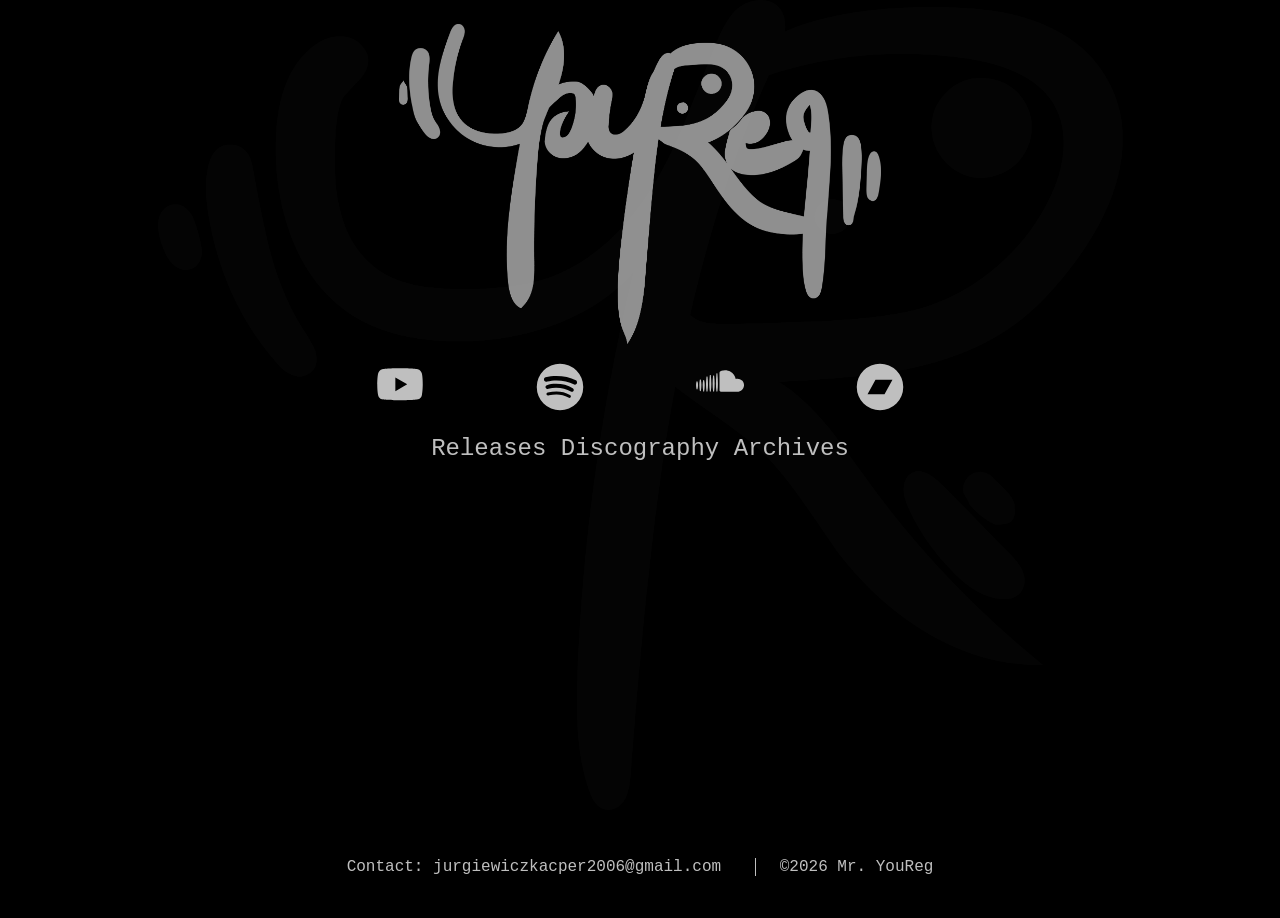
<file: index.html>
<!DOCTYPE html>
<html lang="pl">
<head>
    <meta charset="UTF-8">
    <meta name="viewport" content="width=device-width, initial-scale=1.0">
    <meta name="author" content="Kacper Jurgiewicz">
    <meta name="description" content="Official portfolio and archive webpage.">
    <meta name="keywords" content="mr, youreg, Kacper, Jurgiewicz, music, official">

    <link rel="stylesheet" href="style.css">
    <link rel="icon" type="image/x-icon" href="images/icon.ico">

    <title>Main Page - Mr. YouReg</title>
</head>
<body id="mainPage">
    <div id="container">
        <div id="bgLogo"></div>
        <div class="background" id="relBG"></div>
        <div class="background" id="disBG"></div>
        <div class="background" id="arvBG"></div>
        <div id="topbar">
            <div id="page_title">
                <a href="index.html"><img src="images/youregLogo_NewFull.png"></a>
            </div>
            <div id="icons">
                <div class="icon"><a class="iconBox" href="https://www.youtube.com/channel/UCCU8T5w_jYPBcQ7zN1Mm_7w"><svg class="youtube" xmlns="http://www.w3.org/2000/svg" viewBox="0 0 576 512"><!--!Font Awesome Free v7.2.0 by @fontawesome - https://fontawesome.com License - https://fontawesome.com/license/free Copyright 2026 Fonticons, Inc.--><path fill="rgb(255, 255, 255)" d="M549.7 124.1C543.5 100.4 524.9 81.8 501.4 75.5 458.9 64 288.1 64 288.1 64S117.3 64 74.7 75.5C51.2 81.8 32.7 100.4 26.4 124.1 15 167 15 256.4 15 256.4s0 89.4 11.4 132.3c6.3 23.6 24.8 41.5 48.3 47.8 42.6 11.5 213.4 11.5 213.4 11.5s170.8 0 213.4-11.5c23.5-6.3 42-24.2 48.3-47.8 11.4-42.9 11.4-132.3 11.4-132.3s0-89.4-11.4-132.3zM232.2 337.6l0-162.4 142.7 81.2-142.7 81.2z"/></svg></i></a></div>
                <div class="icon"><a class="iconBox" href="https://open.spotify.com/artist/4IfTKb7mv9Iyx6dQhtpYHL"><svg class="spotify" xmlns="http://www.w3.org/2000/svg" viewBox="0 0 512 512"><!--!Font Awesome Free v7.2.0 by @fontawesome - https://fontawesome.com License - https://fontawesome.com/license/free Copyright 2026 Fonticons, Inc.--><path fill="rgb(255, 255, 255)" d="M256 8a248 248 0 1 0 0 496 248 248 0 1 0 0-496zM356.7 372.9c-4.2 0-6.8-1.3-10.7-3.6-62.4-37.6-135-39.2-206.7-24.5-3.9 1-9 2.6-11.9 2.6-9.7 0-15.8-7.7-15.8-15.8 0-10.3 6.1-15.2 13.6-16.8 81.9-18.1 165.6-16.5 237 26.2 6.1 3.9 9.7 7.4 9.7 16.5s-7.1 15.4-15.2 15.4zm26.9-65.6c-5.2 0-8.7-2.3-12.3-4.2-62.5-37-155.7-51.9-238.6-29.4-4.8 1.3-7.4 2.6-11.9 2.6-10.7 0-19.4-8.7-19.4-19.4s5.2-17.8 15.5-20.7c27.8-7.8 56.2-13.6 97.8-13.6 64.9 0 127.6 16.1 177 45.5 8.1 4.8 11.3 11 11.3 19.7-.1 10.8-8.5 19.5-19.4 19.5zm31-76.2c-5.2 0-8.4-1.3-12.9-3.9-71.2-42.5-198.5-52.7-280.9-29.7-3.6 1-8.1 2.6-12.9 2.6-13.2 0-23.3-10.3-23.3-23.6 0-13.6 8.4-21.3 17.4-23.9 35.2-10.3 74.6-15.2 117.5-15.2 73 0 149.5 15.2 205.4 47.8 7.8 4.5 12.9 10.7 12.9 22.6 0 13.6-11 23.3-23.2 23.3z"/></svg></a></div>
                <div class="icon"><a class="iconBox" href="https://soundcloud.com/mr-youreg"><svg class="soundcloud" xmlns="http://www.w3.org/2000/svg" viewBox="0 0 640 512"><!--!Font Awesome Free v7.2.0 by @fontawesome - https://fontawesome.com License - https://fontawesome.com/license/free Copyright 2026 Fonticons, Inc.--><path fill="rgb(255, 255, 255)" d="M640.2 298.6c-1.3 23.1-11.5 44.8-28.4 60.5s-39.2 24.4-62.3 24.1l-218 0c-4.8 0-9.4-2-12.8-5.4s-5.3-8-5.3-12.8l0-234.8c-.2-4 .9-8 3.1-11.4s5.3-6.1 9-7.7c0 0 20.1-13.9 62.3-13.9 25.8 0 51.1 6.9 73.3 20.1 17.3 10.2 32.3 23.8 44.1 40.1s20 34.8 24.2 54.4c7.5-2.1 15.3-3.2 23.1-3.2 11.7-.1 23.3 2.2 34.2 6.7s20.5 11.3 28.7 19.7 14.6 18.3 18.9 29.3 6.3 22.6 5.9 34.3zm-354-153.5c.1-1 0-2-.3-2.9s-.8-1.8-1.5-2.6-1.5-1.3-2.4-1.7c-1.8-.8-4-.8-5.8 0-.9 .4-1.7 1-2.4 1.7s-1.2 1.6-1.5 2.6-.4 1.9-.3 2.9c-6 78.9-10.6 152.9 0 231.6 .2 1.7 1 3.3 2.3 4.5 2.6 2.4 6.8 2.4 9.4 0 1.3-1.2 2.1-2.8 2.3-4.5 11.3-79.4 6.6-152 0-231.6l.2 0zm-44 27.3c-.2-1.8-1.1-3.5-2.4-4.7s-3.1-1.9-5-1.9-3.6 .7-5 1.9-2.2 2.9-2.4 4.7c-7.9 67.9-7.9 136.5 0 204.4 .3 1.8 1.2 3.4 2.5 4.5s3.1 1.8 4.8 1.8 3.5-.6 4.8-1.8 2.2-2.8 2.5-4.5c8.8-67.8 8.8-136.5 .1-204.4l.1 0zm-44.3-6.9c-.2-1.8-1-3.4-2.3-4.6s-3-1.8-4.8-1.8-3.5 .7-4.8 1.8-2.1 2.8-2.3 4.6c-6.7 72-10.2 139.3 0 211.1 0 1.9 .7 3.7 2.1 5s3.1 2.1 5 2.1 3.7-.7 5-2.1 2.1-3.1 2.1-5c10.5-72.8 7.3-138.2 .1-211.1l-.1 0zm-44 20.6c0-1.9-.8-3.8-2.1-5.2s-3.2-2.1-5.2-2.1-3.8 .8-5.2 2.1-2.1 3.2-2.1 5.2c-8.1 63.3-8.1 127.5 0 190.8 .2 1.8 1 3.4 2.4 4.6s3.1 1.9 4.8 1.9 3.5-.7 4.8-1.9 2.2-2.8 2.4-4.6c8.8-63.3 8.9-127.5 .3-190.8l-.1 0zm-44.5 47.6c0-1.9-.8-3.8-2.1-5.1s-3.2-2.1-5.1-2.1-3.8 .8-5.1 2.1-2.1 3.2-2.1 5.1c-10.5 49.2-5.5 93.9 .4 143.6 .3 1.6 1.1 3.1 2.3 4.2s2.8 1.7 4.5 1.7 3.2-.6 4.5-1.7 2.1-2.5 2.3-4.2c6.6-50.4 11.6-94.1 .4-143.6zm-44.1-7.5c-.2-1.8-1.1-3.5-2.4-4.8s-3.2-1.9-5-1.9-3.6 .7-5 1.9-2.2 2.9-2.4 4.8c-9.3 50.2-6.2 94.4 .3 144.5 .7 7.6 13.6 7.5 14.4 0 7.2-50.9 10.5-93.8 .3-144.5l-.2 0zM20.7 250.8c-.2-1.8-1.1-3.5-2.4-4.8s-3.2-1.9-5-1.9-3.6 .7-5 1.9-2.3 2.9-2.4 4.8c-8.5 33.7-5.9 61.6 .6 95.4 .2 1.7 1 3.3 2.3 4.4s2.9 1.8 4.7 1.8 3.4-.6 4.7-1.8 2.1-2.7 2.3-4.4c7.5-34.5 11.2-61.8 .4-95.4l-.2 0z"/></svg></a></div>
                <div class="icon"><a class="iconBox" href="https://mryoureg.bandcamp.com"><svg class="bandcamp" xmlns="http://www.w3.org/2000/svg" viewBox="0 0 512 512"><!--!Font Awesome Free v7.2.0 by @fontawesome - https://fontawesome.com License - https://fontawesome.com/license/free Copyright 2026 Fonticons, Inc.--><path fill="rgb(255, 255, 255)" d="M256 8a248 248 0 1 0 0 496 248 248 0 1 0 0-496zm48.2 326.1l-181 0 84.7-156.1 181 0-84.7 156.1z"/></svg></a></div>
            </div>
        </div>

        <div id="content">
            <div id="index_buttons">
                <div class="index_button"><a href="releases.html" id="releases">Releases</a></div>
                <div class="index_button"><a href="discography.html" id="discography">Discography</a></div>
                <div class="index_button"><a href="archives.html" id="archives">Archives</a></div>
            </div>

            <div id="items_release">
                <img class="item-l" src="images/album/vinylCover_fill.png" alt="Algopohobia Vinyl Edition">
                <img class="item-l" id="vinyl" src="images/album/vinylAlt.png" alt="Algophobia Vinyl Side B">
                <img class="item-r" id="ootd" src="images/album/ootd_foil.png" alt="Out Of The Darkness CD Box Set">
                <img class="item-r" src="images/album/algophobia_foil.png" alt="Algophobia CD Box Set">
                <img class="item-r" id="disc" src="images/album/algophobia_ii_cd.png" alt="algophobia II CD Disc">
            </div>
        </div>

        <div id="footer">
            <div class="foot">Contact: jurgiewiczkacper2006@gmail.com</div>
            <div class="foot">&copy;2026 Mr. YouReg</div>
        </div>
    </div>
</body>
</html>
</file>
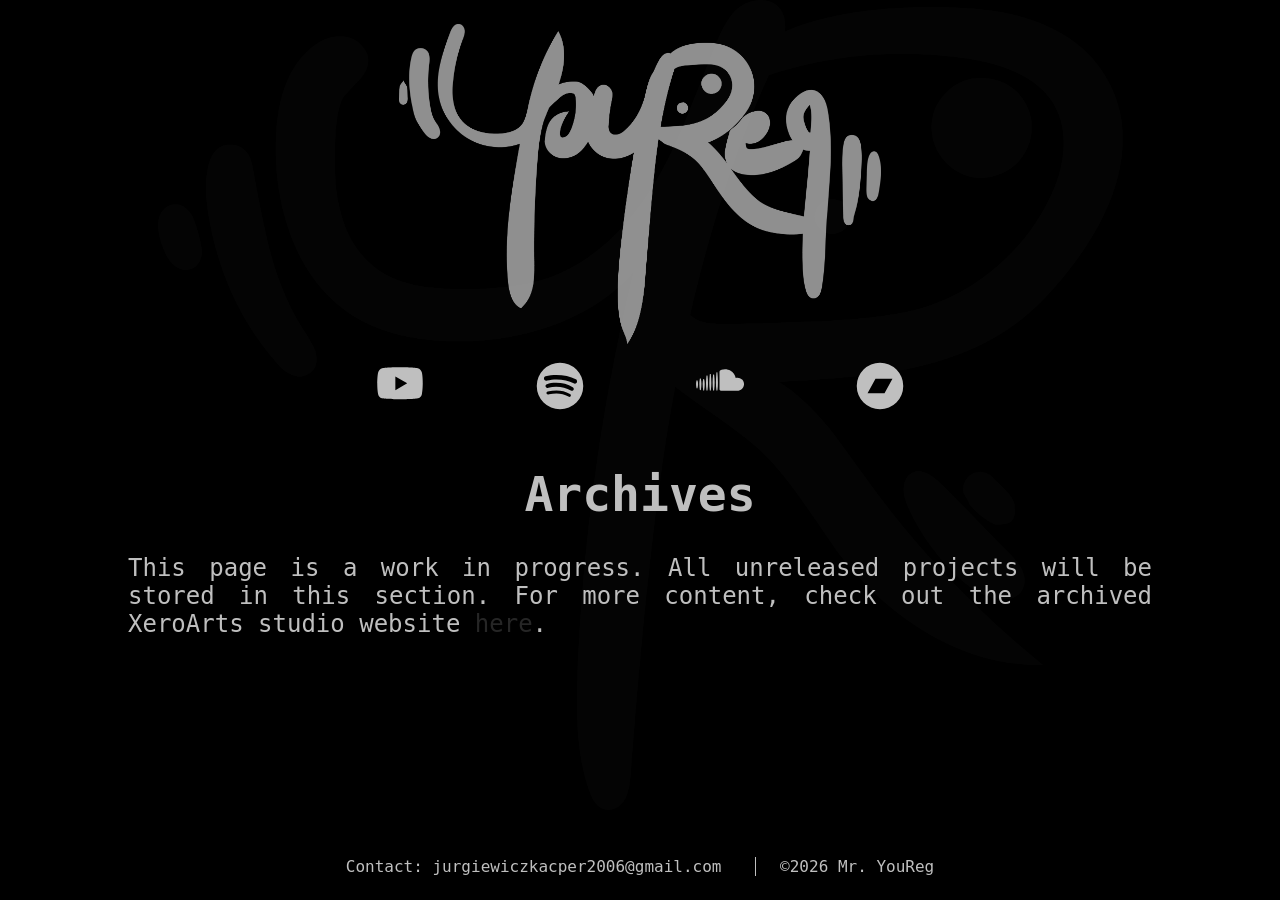
<file: archives.html>
<!DOCTYPE html>
<html lang="pl">
<head>
    <meta charset="UTF-8">
    <meta name="viewport" content="width=device-width, initial-scale=1.0">
    <meta name="author" content="Kacper Jurgiewicz">
    <meta name="description" content="Official portfolio and archive webpage.">
    <meta name="keywords" content="mr, youreg, Kacper, Jurgiewicz, music, official">

    <link rel="stylesheet" href="style.css">
    <link rel="icon" type="image/x-icon" href="images/icon.ico">

    <title>Archives - Mr. YouReg</title>
</head>
<body id="mainPage">
    <div id="container">
        <div id="bgLogo"></div>
        <div class="background" id="relBG"></div>
        <div class="background" id="disBG"></div>
        <div class="background" id="arvBG"></div>
        <div id="topbar">
            <div id="page_title">
                <a href="index.html"><img src="images/youregLogo_NewFull.png"></a>
            </div>
            <div id="icons">
                <div class="icon"><a class="iconBox" href="https://www.youtube.com/channel/UCCU8T5w_jYPBcQ7zN1Mm_7w"><svg class="youtube" xmlns="http://www.w3.org/2000/svg" viewBox="0 0 576 512"><!--!Font Awesome Free v7.2.0 by @fontawesome - https://fontawesome.com License - https://fontawesome.com/license/free Copyright 2026 Fonticons, Inc.--><path fill="rgb(255, 255, 255)" d="M549.7 124.1C543.5 100.4 524.9 81.8 501.4 75.5 458.9 64 288.1 64 288.1 64S117.3 64 74.7 75.5C51.2 81.8 32.7 100.4 26.4 124.1 15 167 15 256.4 15 256.4s0 89.4 11.4 132.3c6.3 23.6 24.8 41.5 48.3 47.8 42.6 11.5 213.4 11.5 213.4 11.5s170.8 0 213.4-11.5c23.5-6.3 42-24.2 48.3-47.8 11.4-42.9 11.4-132.3 11.4-132.3s0-89.4-11.4-132.3zM232.2 337.6l0-162.4 142.7 81.2-142.7 81.2z"/></svg></i></a></div>
                <div class="icon"><a class="iconBox" href="https://open.spotify.com/artist/4IfTKb7mv9Iyx6dQhtpYHL"><svg class="spotify" xmlns="http://www.w3.org/2000/svg" viewBox="0 0 512 512"><!--!Font Awesome Free v7.2.0 by @fontawesome - https://fontawesome.com License - https://fontawesome.com/license/free Copyright 2026 Fonticons, Inc.--><path fill="rgb(255, 255, 255)" d="M256 8a248 248 0 1 0 0 496 248 248 0 1 0 0-496zM356.7 372.9c-4.2 0-6.8-1.3-10.7-3.6-62.4-37.6-135-39.2-206.7-24.5-3.9 1-9 2.6-11.9 2.6-9.7 0-15.8-7.7-15.8-15.8 0-10.3 6.1-15.2 13.6-16.8 81.9-18.1 165.6-16.5 237 26.2 6.1 3.9 9.7 7.4 9.7 16.5s-7.1 15.4-15.2 15.4zm26.9-65.6c-5.2 0-8.7-2.3-12.3-4.2-62.5-37-155.7-51.9-238.6-29.4-4.8 1.3-7.4 2.6-11.9 2.6-10.7 0-19.4-8.7-19.4-19.4s5.2-17.8 15.5-20.7c27.8-7.8 56.2-13.6 97.8-13.6 64.9 0 127.6 16.1 177 45.5 8.1 4.8 11.3 11 11.3 19.7-.1 10.8-8.5 19.5-19.4 19.5zm31-76.2c-5.2 0-8.4-1.3-12.9-3.9-71.2-42.5-198.5-52.7-280.9-29.7-3.6 1-8.1 2.6-12.9 2.6-13.2 0-23.3-10.3-23.3-23.6 0-13.6 8.4-21.3 17.4-23.9 35.2-10.3 74.6-15.2 117.5-15.2 73 0 149.5 15.2 205.4 47.8 7.8 4.5 12.9 10.7 12.9 22.6 0 13.6-11 23.3-23.2 23.3z"/></svg></a></div>
                <div class="icon"><a class="iconBox" href="https://soundcloud.com/mr-youreg"><svg class="soundcloud" xmlns="http://www.w3.org/2000/svg" viewBox="0 0 640 512"><!--!Font Awesome Free v7.2.0 by @fontawesome - https://fontawesome.com License - https://fontawesome.com/license/free Copyright 2026 Fonticons, Inc.--><path fill="rgb(255, 255, 255)" d="M640.2 298.6c-1.3 23.1-11.5 44.8-28.4 60.5s-39.2 24.4-62.3 24.1l-218 0c-4.8 0-9.4-2-12.8-5.4s-5.3-8-5.3-12.8l0-234.8c-.2-4 .9-8 3.1-11.4s5.3-6.1 9-7.7c0 0 20.1-13.9 62.3-13.9 25.8 0 51.1 6.9 73.3 20.1 17.3 10.2 32.3 23.8 44.1 40.1s20 34.8 24.2 54.4c7.5-2.1 15.3-3.2 23.1-3.2 11.7-.1 23.3 2.2 34.2 6.7s20.5 11.3 28.7 19.7 14.6 18.3 18.9 29.3 6.3 22.6 5.9 34.3zm-354-153.5c.1-1 0-2-.3-2.9s-.8-1.8-1.5-2.6-1.5-1.3-2.4-1.7c-1.8-.8-4-.8-5.8 0-.9 .4-1.7 1-2.4 1.7s-1.2 1.6-1.5 2.6-.4 1.9-.3 2.9c-6 78.9-10.6 152.9 0 231.6 .2 1.7 1 3.3 2.3 4.5 2.6 2.4 6.8 2.4 9.4 0 1.3-1.2 2.1-2.8 2.3-4.5 11.3-79.4 6.6-152 0-231.6l.2 0zm-44 27.3c-.2-1.8-1.1-3.5-2.4-4.7s-3.1-1.9-5-1.9-3.6 .7-5 1.9-2.2 2.9-2.4 4.7c-7.9 67.9-7.9 136.5 0 204.4 .3 1.8 1.2 3.4 2.5 4.5s3.1 1.8 4.8 1.8 3.5-.6 4.8-1.8 2.2-2.8 2.5-4.5c8.8-67.8 8.8-136.5 .1-204.4l.1 0zm-44.3-6.9c-.2-1.8-1-3.4-2.3-4.6s-3-1.8-4.8-1.8-3.5 .7-4.8 1.8-2.1 2.8-2.3 4.6c-6.7 72-10.2 139.3 0 211.1 0 1.9 .7 3.7 2.1 5s3.1 2.1 5 2.1 3.7-.7 5-2.1 2.1-3.1 2.1-5c10.5-72.8 7.3-138.2 .1-211.1l-.1 0zm-44 20.6c0-1.9-.8-3.8-2.1-5.2s-3.2-2.1-5.2-2.1-3.8 .8-5.2 2.1-2.1 3.2-2.1 5.2c-8.1 63.3-8.1 127.5 0 190.8 .2 1.8 1 3.4 2.4 4.6s3.1 1.9 4.8 1.9 3.5-.7 4.8-1.9 2.2-2.8 2.4-4.6c8.8-63.3 8.9-127.5 .3-190.8l-.1 0zm-44.5 47.6c0-1.9-.8-3.8-2.1-5.1s-3.2-2.1-5.1-2.1-3.8 .8-5.1 2.1-2.1 3.2-2.1 5.1c-10.5 49.2-5.5 93.9 .4 143.6 .3 1.6 1.1 3.1 2.3 4.2s2.8 1.7 4.5 1.7 3.2-.6 4.5-1.7 2.1-2.5 2.3-4.2c6.6-50.4 11.6-94.1 .4-143.6zm-44.1-7.5c-.2-1.8-1.1-3.5-2.4-4.8s-3.2-1.9-5-1.9-3.6 .7-5 1.9-2.2 2.9-2.4 4.8c-9.3 50.2-6.2 94.4 .3 144.5 .7 7.6 13.6 7.5 14.4 0 7.2-50.9 10.5-93.8 .3-144.5l-.2 0zM20.7 250.8c-.2-1.8-1.1-3.5-2.4-4.8s-3.2-1.9-5-1.9-3.6 .7-5 1.9-2.3 2.9-2.4 4.8c-8.5 33.7-5.9 61.6 .6 95.4 .2 1.7 1 3.3 2.3 4.4s2.9 1.8 4.7 1.8 3.4-.6 4.7-1.8 2.1-2.7 2.3-4.4c7.5-34.5 11.2-61.8 .4-95.4l-.2 0z"/></svg></a></div>
                <div class="icon"><a class="iconBox" href="https://mryoureg.bandcamp.com"><svg class="bandcamp" xmlns="http://www.w3.org/2000/svg" viewBox="0 0 512 512"><!--!Font Awesome Free v7.2.0 by @fontawesome - https://fontawesome.com License - https://fontawesome.com/license/free Copyright 2026 Fonticons, Inc.--><path fill="rgb(255, 255, 255)" d="M256 8a248 248 0 1 0 0 496 248 248 0 1 0 0-496zm48.2 326.1l-181 0 84.7-156.1 181 0-84.7 156.1z"/></svg></a></div>
            </div>
        </div>

        <div id="content">
            <h1>Archives</h1>

            <p>
                This page is a work in progress. All unreleased projects will be stored in this section.
                For more content, check out the archived XeroArts studio website <a href="http://web.archive.org/xeroarts.indie.af/" target="_blank"> here</a>.
            </p>
        </div>

        <div id="footer">
            <div class="foot">Contact: jurgiewiczkacper2006@gmail.com</div>
            <div class="foot">&copy;2026 Mr. YouReg</div>
        </div>
    </div>
</body>
</html>
</file>
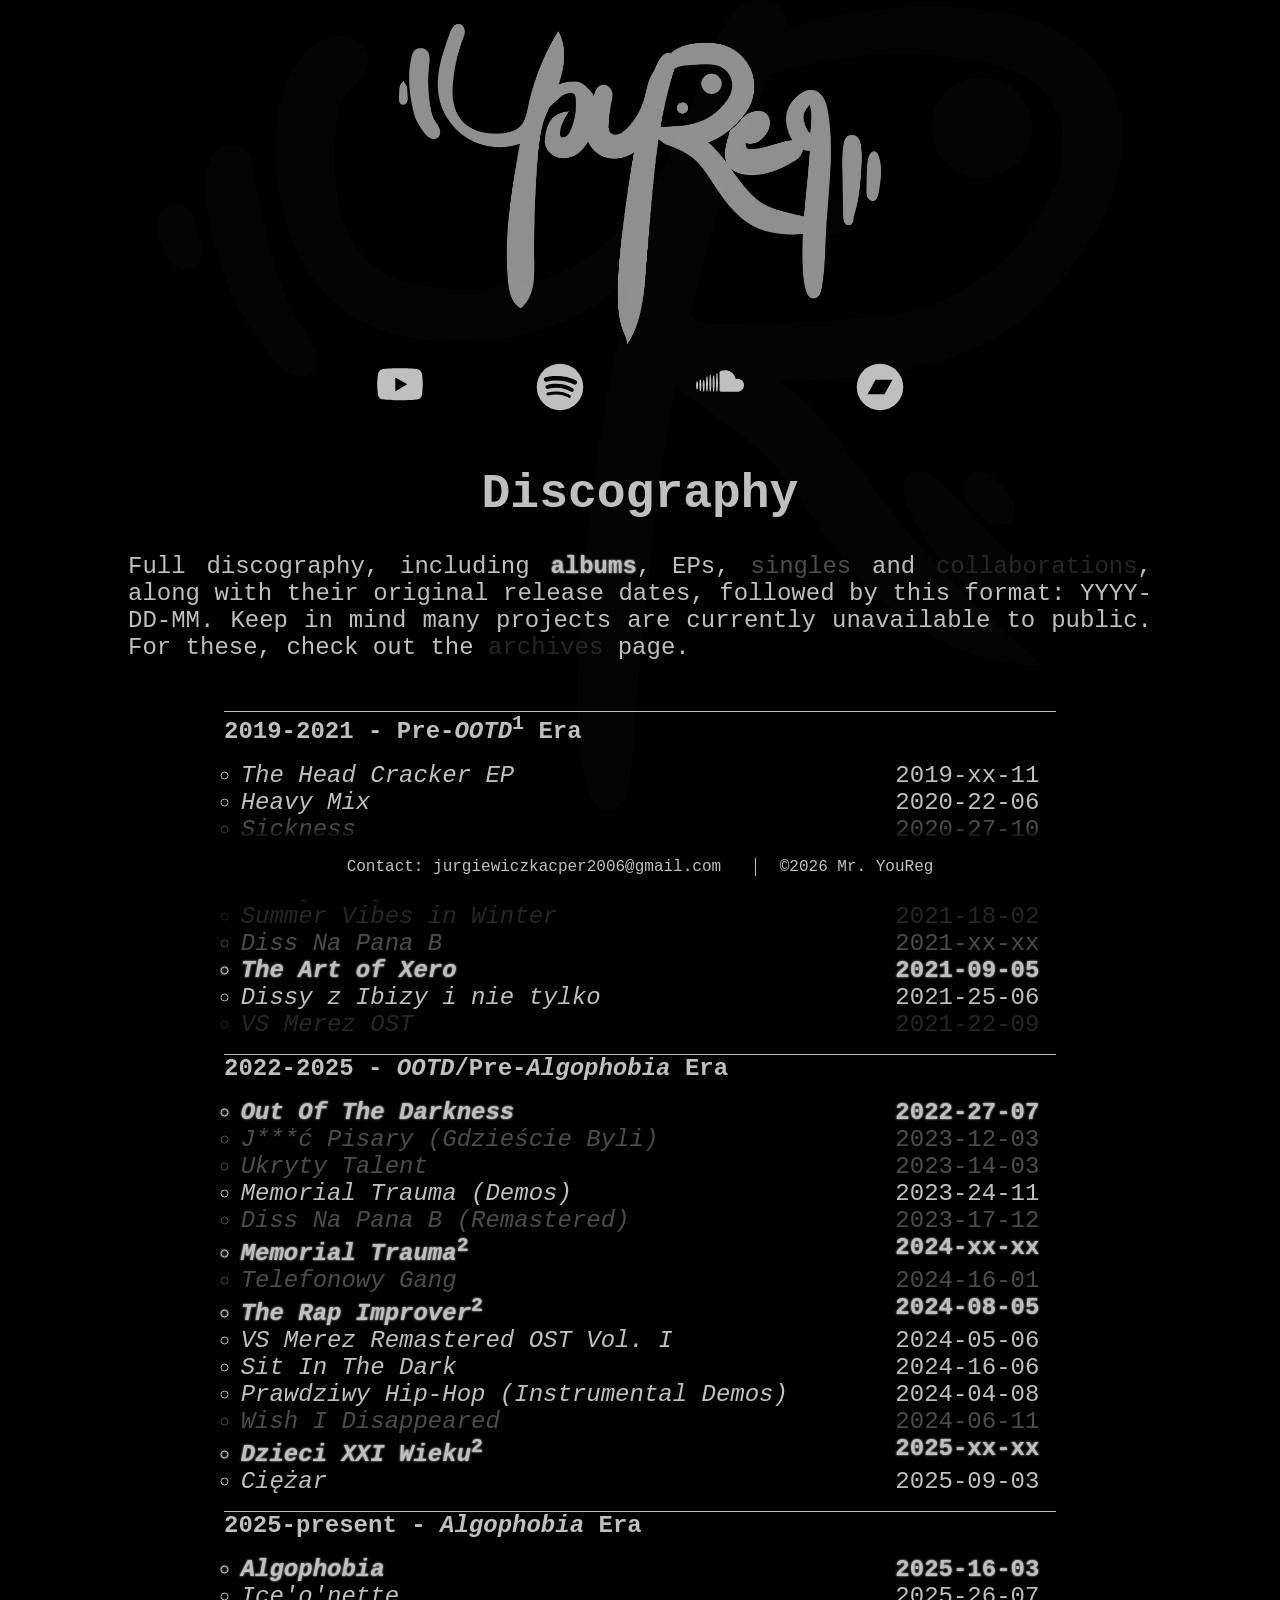
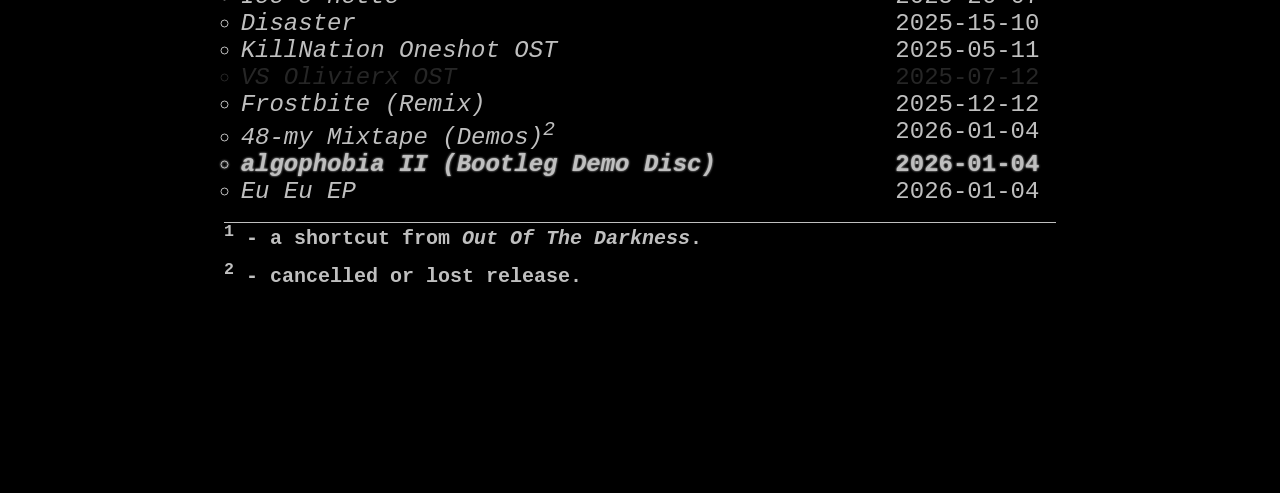
<file: discography.html>
<!DOCTYPE html>
<html lang="pl">
<head>
    <meta charset="UTF-8">
    <meta name="viewport" content="width=device-width, initial-scale=1.0">
    <meta name="author" content="Kacper Jurgiewicz">
    <meta name="description" content="Official portfolio and archive webpage.">
    <meta name="keywords" content="mr, youreg, Kacper, Jurgiewicz, music, official">

    <link rel="stylesheet" href="style.css">
    <link rel="icon" type="image/x-icon" href="images/icon.ico">

    <title>Discography - Mr. YouReg</title>
</head>
<body>
    <div id="container">
        <div id="bgLogo"></div>
        <div class="background" id="relBG"></div>
        <div class="background" id="disBG"></div>
        <div class="background" id="arvBG"></div>
        <div id="topbar">
            <div id="page_title">
                <a href="index.html"><img src="images/youregLogo_NewFull.png"></a>
            </div>
            <div id="icons">
                <div class="icon"><a class="iconBox" href="https://www.youtube.com/channel/UCCU8T5w_jYPBcQ7zN1Mm_7w"><svg class="youtube" xmlns="http://www.w3.org/2000/svg" viewBox="0 0 576 512"><!--!Font Awesome Free v7.2.0 by @fontawesome - https://fontawesome.com License - https://fontawesome.com/license/free Copyright 2026 Fonticons, Inc.--><path fill="rgb(255, 255, 255)" d="M549.7 124.1C543.5 100.4 524.9 81.8 501.4 75.5 458.9 64 288.1 64 288.1 64S117.3 64 74.7 75.5C51.2 81.8 32.7 100.4 26.4 124.1 15 167 15 256.4 15 256.4s0 89.4 11.4 132.3c6.3 23.6 24.8 41.5 48.3 47.8 42.6 11.5 213.4 11.5 213.4 11.5s170.8 0 213.4-11.5c23.5-6.3 42-24.2 48.3-47.8 11.4-42.9 11.4-132.3 11.4-132.3s0-89.4-11.4-132.3zM232.2 337.6l0-162.4 142.7 81.2-142.7 81.2z"/></svg></i></a></div>
                <div class="icon"><a class="iconBox" href="https://open.spotify.com/artist/4IfTKb7mv9Iyx6dQhtpYHL"><svg class="spotify" xmlns="http://www.w3.org/2000/svg" viewBox="0 0 512 512"><!--!Font Awesome Free v7.2.0 by @fontawesome - https://fontawesome.com License - https://fontawesome.com/license/free Copyright 2026 Fonticons, Inc.--><path fill="rgb(255, 255, 255)" d="M256 8a248 248 0 1 0 0 496 248 248 0 1 0 0-496zM356.7 372.9c-4.2 0-6.8-1.3-10.7-3.6-62.4-37.6-135-39.2-206.7-24.5-3.9 1-9 2.6-11.9 2.6-9.7 0-15.8-7.7-15.8-15.8 0-10.3 6.1-15.2 13.6-16.8 81.9-18.1 165.6-16.5 237 26.2 6.1 3.9 9.7 7.4 9.7 16.5s-7.1 15.4-15.2 15.4zm26.9-65.6c-5.2 0-8.7-2.3-12.3-4.2-62.5-37-155.7-51.9-238.6-29.4-4.8 1.3-7.4 2.6-11.9 2.6-10.7 0-19.4-8.7-19.4-19.4s5.2-17.8 15.5-20.7c27.8-7.8 56.2-13.6 97.8-13.6 64.9 0 127.6 16.1 177 45.5 8.1 4.8 11.3 11 11.3 19.7-.1 10.8-8.5 19.5-19.4 19.5zm31-76.2c-5.2 0-8.4-1.3-12.9-3.9-71.2-42.5-198.5-52.7-280.9-29.7-3.6 1-8.1 2.6-12.9 2.6-13.2 0-23.3-10.3-23.3-23.6 0-13.6 8.4-21.3 17.4-23.9 35.2-10.3 74.6-15.2 117.5-15.2 73 0 149.5 15.2 205.4 47.8 7.8 4.5 12.9 10.7 12.9 22.6 0 13.6-11 23.3-23.2 23.3z"/></svg></a></div>
                <div class="icon"><a class="iconBox" href="https://soundcloud.com/mr-youreg"><svg class="soundcloud" xmlns="http://www.w3.org/2000/svg" viewBox="0 0 640 512"><!--!Font Awesome Free v7.2.0 by @fontawesome - https://fontawesome.com License - https://fontawesome.com/license/free Copyright 2026 Fonticons, Inc.--><path fill="rgb(255, 255, 255)" d="M640.2 298.6c-1.3 23.1-11.5 44.8-28.4 60.5s-39.2 24.4-62.3 24.1l-218 0c-4.8 0-9.4-2-12.8-5.4s-5.3-8-5.3-12.8l0-234.8c-.2-4 .9-8 3.1-11.4s5.3-6.1 9-7.7c0 0 20.1-13.9 62.3-13.9 25.8 0 51.1 6.9 73.3 20.1 17.3 10.2 32.3 23.8 44.1 40.1s20 34.8 24.2 54.4c7.5-2.1 15.3-3.2 23.1-3.2 11.7-.1 23.3 2.2 34.2 6.7s20.5 11.3 28.7 19.7 14.6 18.3 18.9 29.3 6.3 22.6 5.9 34.3zm-354-153.5c.1-1 0-2-.3-2.9s-.8-1.8-1.5-2.6-1.5-1.3-2.4-1.7c-1.8-.8-4-.8-5.8 0-.9 .4-1.7 1-2.4 1.7s-1.2 1.6-1.5 2.6-.4 1.9-.3 2.9c-6 78.9-10.6 152.9 0 231.6 .2 1.7 1 3.3 2.3 4.5 2.6 2.4 6.8 2.4 9.4 0 1.3-1.2 2.1-2.8 2.3-4.5 11.3-79.4 6.6-152 0-231.6l.2 0zm-44 27.3c-.2-1.8-1.1-3.5-2.4-4.7s-3.1-1.9-5-1.9-3.6 .7-5 1.9-2.2 2.9-2.4 4.7c-7.9 67.9-7.9 136.5 0 204.4 .3 1.8 1.2 3.4 2.5 4.5s3.1 1.8 4.8 1.8 3.5-.6 4.8-1.8 2.2-2.8 2.5-4.5c8.8-67.8 8.8-136.5 .1-204.4l.1 0zm-44.3-6.9c-.2-1.8-1-3.4-2.3-4.6s-3-1.8-4.8-1.8-3.5 .7-4.8 1.8-2.1 2.8-2.3 4.6c-6.7 72-10.2 139.3 0 211.1 0 1.9 .7 3.7 2.1 5s3.1 2.1 5 2.1 3.7-.7 5-2.1 2.1-3.1 2.1-5c10.5-72.8 7.3-138.2 .1-211.1l-.1 0zm-44 20.6c0-1.9-.8-3.8-2.1-5.2s-3.2-2.1-5.2-2.1-3.8 .8-5.2 2.1-2.1 3.2-2.1 5.2c-8.1 63.3-8.1 127.5 0 190.8 .2 1.8 1 3.4 2.4 4.6s3.1 1.9 4.8 1.9 3.5-.7 4.8-1.9 2.2-2.8 2.4-4.6c8.8-63.3 8.9-127.5 .3-190.8l-.1 0zm-44.5 47.6c0-1.9-.8-3.8-2.1-5.1s-3.2-2.1-5.1-2.1-3.8 .8-5.1 2.1-2.1 3.2-2.1 5.1c-10.5 49.2-5.5 93.9 .4 143.6 .3 1.6 1.1 3.1 2.3 4.2s2.8 1.7 4.5 1.7 3.2-.6 4.5-1.7 2.1-2.5 2.3-4.2c6.6-50.4 11.6-94.1 .4-143.6zm-44.1-7.5c-.2-1.8-1.1-3.5-2.4-4.8s-3.2-1.9-5-1.9-3.6 .7-5 1.9-2.2 2.9-2.4 4.8c-9.3 50.2-6.2 94.4 .3 144.5 .7 7.6 13.6 7.5 14.4 0 7.2-50.9 10.5-93.8 .3-144.5l-.2 0zM20.7 250.8c-.2-1.8-1.1-3.5-2.4-4.8s-3.2-1.9-5-1.9-3.6 .7-5 1.9-2.3 2.9-2.4 4.8c-8.5 33.7-5.9 61.6 .6 95.4 .2 1.7 1 3.3 2.3 4.4s2.9 1.8 4.7 1.8 3.4-.6 4.7-1.8 2.1-2.7 2.3-4.4c7.5-34.5 11.2-61.8 .4-95.4l-.2 0z"/></svg></a></div>
                <div class="icon"><a class="iconBox" href="https://mryoureg.bandcamp.com"><svg class="bandcamp" xmlns="http://www.w3.org/2000/svg" viewBox="0 0 512 512"><!--!Font Awesome Free v7.2.0 by @fontawesome - https://fontawesome.com License - https://fontawesome.com/license/free Copyright 2026 Fonticons, Inc.--><path fill="rgb(255, 255, 255)" d="M256 8a248 248 0 1 0 0 496 248 248 0 1 0 0-496zm48.2 326.1l-181 0 84.7-156.1 181 0-84.7 156.1z"/></svg></a></div>
            </div>
        </div>

        <div id="content">
            <h1>Discography</h1>
            <p>Full discography, including <span class="album">albums</span>, <span class="ep">EPs</span>, <span class="single">singles</span> and <span class="collab">collaborations</span>, along 
                with their original release dates, followed by this format: YYYY-DD-MM. Keep in mind many projects are currently unavailable to public. For these, check out the <a href="archives.html">archives</a> page.</p>
            <ul class="discography">
                <li class="year">2019-2021 - Pre-<i>OOTD</i><sup>1</sup> Era
                    <ul>
                        <li class="ep"><i>The Head Cracker EP</i>                   <span class="date">2019-xx-11</span></li>
                        <li class="ep"><i>Heavy Mix</i>                             <span class="date">2020-22-06</span></li>
                        <li class="single"><i>Sickness</i>                          <span class="date">2020-27-10</span></li>
                        <li class="ep"><i>The Art of Xero (Demos)</i><sup>2</sup>   <span class="date">2021-03-02</span></li>
                        <li class="collab"><i>Doing Swag</i>                        <span class="date">2021-15-02</span></li>
                        <li class="collab"><i>Summer Vibes in Winter</i>            <span class="date">2021-18-02</span></li>
                        <li class="single"><i>Diss Na Pana B</i>                    <span class="date">2021-xx-xx</span></li>
                        <li class="album"><i>The Art of Xero</i>                    <span class="date">2021-09-05</span></li>
                        <li class="ep"><i>Dissy z Ibizy i nie tylko</i>             <span class="date">2021-25-06</span></li>
                        <li class="collab"><i>VS Merez OST</i>                      <span class="date">2021-22-09</span></li>
                    </ul>
                </li>
                <li class="year">2022-2025 - <i>OOTD</i>/Pre-<i>Algophobia</i> Era
                    <ul>
                        <li class="album"><i>Out Of The Darkness</i>                <span class="date">2022-27-07</span></li>
                        <li class="single"><i>J***ć Pisary (Gdzieście Byli)</i>     <span class="date">2023-12-03</span></li>
                        <li class="single"><i>Ukryty Talent</i>                     <span class="date">2023-14-03</span></li>
                        <li class="ep"><i>Memorial Trauma (Demos)</i>               <span class="date">2023-24-11</span></li>
                        <li class="single"><i>Diss Na Pana B (Remastered)</i>       <span class="date">2023-17-12</span></li>
                        <li class="album"><i>Memorial Trauma</i><sup>2</sup>        <span class="date">2024-xx-xx</span></li>
                        <li class="single"><i>Telefonowy Gang</i>                   <span class="date">2024-16-01</span></li>
                        <li class="album"><i>The Rap Improver</i><sup>2</sup>       <span class="date">2024-08-05</span></li>
                        <li class="ep"><i>VS Merez Remastered OST Vol. I</i>        <span class="date">2024-05-06</span></li>
                        <li class="ep"><i>Sit In The Dark</i>                       <span class="date">2024-16-06</span></li>
                        <li class="ep"><i>Prawdziwy Hip-Hop (Instrumental Demos)</i><span class="date">2024-04-08</span></li>
                        <li class="single"><i>Wish I Disappeared</i>                <span class="date">2024-06-11</span></li>
                        <li class="album"><i>Dzieci XXI Wieku</i><sup>2</sup>       <span class="date">2025-xx-xx</span></li>
                        <li class="ep"><i>Ciężar</i>                                <span class="date">2025-09-03</span></li>
                    </ul>
                </li>
                <li class="year">2025-present - <i>Algophobia</i> Era
                    <ul>
                        <li class="album"><i>Algophobia</i>                         <span class="date">2025-16-03</span></li>
                        <li class="ep"><i>Ice'o'nette</i>                           <span class="date">2025-26-07</span></li>
                        <li class="ep"><i>Disaster</i>                              <span class="date">2025-15-10</span></li>
                        <li class="ep"><i>KillNation Oneshot OST</i>                <span class="date">2025-05-11</span></li>
                        <li class="collab"><i>VS Olivierx OST</i>                   <span class="date">2025-07-12</span></li>
                        <li class="ep"><i>Frostbite (Remix)</i>                     <span class="date">2025-12-12</span></li>
                        <li class="ep"><i>48-my Mixtape (Demos)<sup>2</sup></i>     <span class="date">2026-01-04</span></li>
                        <li class="album"><i>algophobia II (Bootleg Demo Disc)</i>  <span class="date">2026-01-04</span></li>
                        <li class="ep"><i>Eu Eu EP</i>                              <span class="date">2026-01-04</span></li>
                    </ul>
                </li>
                <li class="year">
                    <sup>
                        <sup>1</sup> - a shortcut from <i>Out Of The Darkness</i>.<br>
                        <sup>2</sup> - cancelled or lost release.
                    </sup>
                </li>
            </ul>
        </div>

        <div id="footer">
            <div class="foot">Contact: jurgiewiczkacper2006@gmail.com</div>
            <div class="foot">&copy;2026 Mr. YouReg</div>
        </div>
    </div>
</body>
</html>
</file>
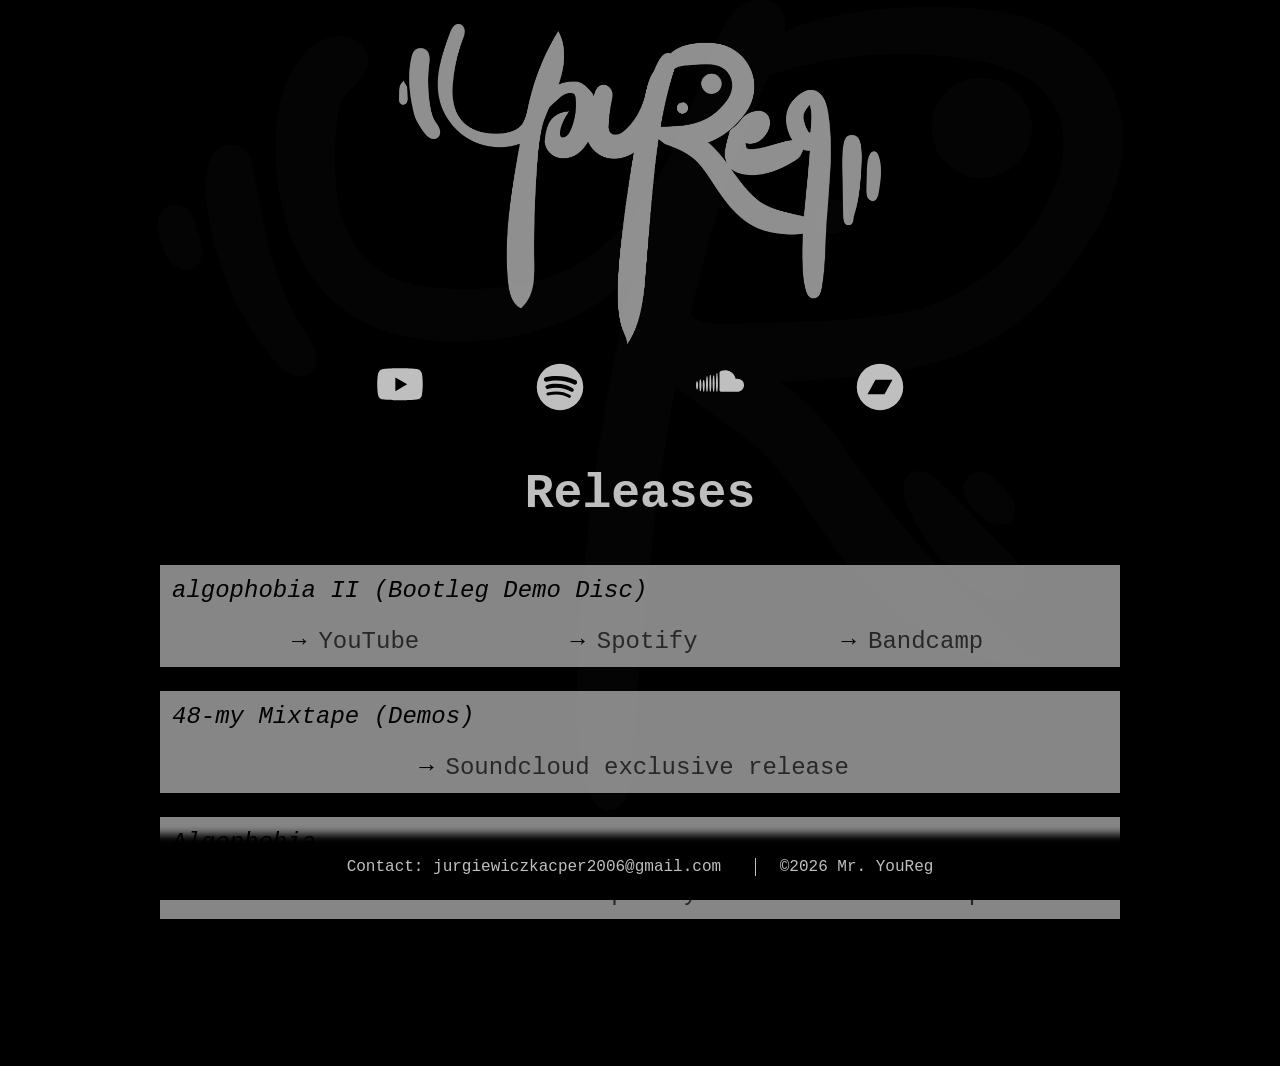
<file: releases.html>
<!DOCTYPE html>
<html lang="pl">
<head>
    <meta charset="UTF-8">
    <meta name="viewport" content="width=device-width, initial-scale=1.0">
    <meta name="author" content="Kacper Jurgiewicz">
    <meta name="description" content="Official portfolio and archive webpage.">
    <meta name="keywords" content="mr, youreg, Kacper, Jurgiewicz, music, official">

    <link rel="stylesheet" href="style.css">
    <link rel="icon" type="image/x-icon" href="images/icon.ico">

    <title>Releases - Mr. YouReg</title>
</head>
<body>
    <div id="container">
        <div id="bgLogo"></div>
        <div class="background" id="relBG"></div>
        <div class="background" id="disBG"></div>
        <div class="background" id="arvBG"></div>
        <div id="topbar">
            <div id="page_title">
                <a href="index.html"><img src="images/youregLogo_NewFull.png"></a>
            </div>
            <div id="icons">
                <div class="icon"><a class="iconBox" href="https://www.youtube.com/channel/UCCU8T5w_jYPBcQ7zN1Mm_7w"><svg class="youtube" xmlns="http://www.w3.org/2000/svg" viewBox="0 0 576 512"><!--!Font Awesome Free v7.2.0 by @fontawesome - https://fontawesome.com License - https://fontawesome.com/license/free Copyright 2026 Fonticons, Inc.--><path fill="rgb(255, 255, 255)" d="M549.7 124.1C543.5 100.4 524.9 81.8 501.4 75.5 458.9 64 288.1 64 288.1 64S117.3 64 74.7 75.5C51.2 81.8 32.7 100.4 26.4 124.1 15 167 15 256.4 15 256.4s0 89.4 11.4 132.3c6.3 23.6 24.8 41.5 48.3 47.8 42.6 11.5 213.4 11.5 213.4 11.5s170.8 0 213.4-11.5c23.5-6.3 42-24.2 48.3-47.8 11.4-42.9 11.4-132.3 11.4-132.3s0-89.4-11.4-132.3zM232.2 337.6l0-162.4 142.7 81.2-142.7 81.2z"/></svg></i></a></div>
                <div class="icon"><a class="iconBox" href="https://open.spotify.com/artist/4IfTKb7mv9Iyx6dQhtpYHL"><svg class="spotify" xmlns="http://www.w3.org/2000/svg" viewBox="0 0 512 512"><!--!Font Awesome Free v7.2.0 by @fontawesome - https://fontawesome.com License - https://fontawesome.com/license/free Copyright 2026 Fonticons, Inc.--><path fill="rgb(255, 255, 255)" d="M256 8a248 248 0 1 0 0 496 248 248 0 1 0 0-496zM356.7 372.9c-4.2 0-6.8-1.3-10.7-3.6-62.4-37.6-135-39.2-206.7-24.5-3.9 1-9 2.6-11.9 2.6-9.7 0-15.8-7.7-15.8-15.8 0-10.3 6.1-15.2 13.6-16.8 81.9-18.1 165.6-16.5 237 26.2 6.1 3.9 9.7 7.4 9.7 16.5s-7.1 15.4-15.2 15.4zm26.9-65.6c-5.2 0-8.7-2.3-12.3-4.2-62.5-37-155.7-51.9-238.6-29.4-4.8 1.3-7.4 2.6-11.9 2.6-10.7 0-19.4-8.7-19.4-19.4s5.2-17.8 15.5-20.7c27.8-7.8 56.2-13.6 97.8-13.6 64.9 0 127.6 16.1 177 45.5 8.1 4.8 11.3 11 11.3 19.7-.1 10.8-8.5 19.5-19.4 19.5zm31-76.2c-5.2 0-8.4-1.3-12.9-3.9-71.2-42.5-198.5-52.7-280.9-29.7-3.6 1-8.1 2.6-12.9 2.6-13.2 0-23.3-10.3-23.3-23.6 0-13.6 8.4-21.3 17.4-23.9 35.2-10.3 74.6-15.2 117.5-15.2 73 0 149.5 15.2 205.4 47.8 7.8 4.5 12.9 10.7 12.9 22.6 0 13.6-11 23.3-23.2 23.3z"/></svg></a></div>
                <div class="icon"><a class="iconBox" href="https://soundcloud.com/mr-youreg"><svg class="soundcloud" xmlns="http://www.w3.org/2000/svg" viewBox="0 0 640 512"><!--!Font Awesome Free v7.2.0 by @fontawesome - https://fontawesome.com License - https://fontawesome.com/license/free Copyright 2026 Fonticons, Inc.--><path fill="rgb(255, 255, 255)" d="M640.2 298.6c-1.3 23.1-11.5 44.8-28.4 60.5s-39.2 24.4-62.3 24.1l-218 0c-4.8 0-9.4-2-12.8-5.4s-5.3-8-5.3-12.8l0-234.8c-.2-4 .9-8 3.1-11.4s5.3-6.1 9-7.7c0 0 20.1-13.9 62.3-13.9 25.8 0 51.1 6.9 73.3 20.1 17.3 10.2 32.3 23.8 44.1 40.1s20 34.8 24.2 54.4c7.5-2.1 15.3-3.2 23.1-3.2 11.7-.1 23.3 2.2 34.2 6.7s20.5 11.3 28.7 19.7 14.6 18.3 18.9 29.3 6.3 22.6 5.9 34.3zm-354-153.5c.1-1 0-2-.3-2.9s-.8-1.8-1.5-2.6-1.5-1.3-2.4-1.7c-1.8-.8-4-.8-5.8 0-.9 .4-1.7 1-2.4 1.7s-1.2 1.6-1.5 2.6-.4 1.9-.3 2.9c-6 78.9-10.6 152.9 0 231.6 .2 1.7 1 3.3 2.3 4.5 2.6 2.4 6.8 2.4 9.4 0 1.3-1.2 2.1-2.8 2.3-4.5 11.3-79.4 6.6-152 0-231.6l.2 0zm-44 27.3c-.2-1.8-1.1-3.5-2.4-4.7s-3.1-1.9-5-1.9-3.6 .7-5 1.9-2.2 2.9-2.4 4.7c-7.9 67.9-7.9 136.5 0 204.4 .3 1.8 1.2 3.4 2.5 4.5s3.1 1.8 4.8 1.8 3.5-.6 4.8-1.8 2.2-2.8 2.5-4.5c8.8-67.8 8.8-136.5 .1-204.4l.1 0zm-44.3-6.9c-.2-1.8-1-3.4-2.3-4.6s-3-1.8-4.8-1.8-3.5 .7-4.8 1.8-2.1 2.8-2.3 4.6c-6.7 72-10.2 139.3 0 211.1 0 1.9 .7 3.7 2.1 5s3.1 2.1 5 2.1 3.7-.7 5-2.1 2.1-3.1 2.1-5c10.5-72.8 7.3-138.2 .1-211.1l-.1 0zm-44 20.6c0-1.9-.8-3.8-2.1-5.2s-3.2-2.1-5.2-2.1-3.8 .8-5.2 2.1-2.1 3.2-2.1 5.2c-8.1 63.3-8.1 127.5 0 190.8 .2 1.8 1 3.4 2.4 4.6s3.1 1.9 4.8 1.9 3.5-.7 4.8-1.9 2.2-2.8 2.4-4.6c8.8-63.3 8.9-127.5 .3-190.8l-.1 0zm-44.5 47.6c0-1.9-.8-3.8-2.1-5.1s-3.2-2.1-5.1-2.1-3.8 .8-5.1 2.1-2.1 3.2-2.1 5.1c-10.5 49.2-5.5 93.9 .4 143.6 .3 1.6 1.1 3.1 2.3 4.2s2.8 1.7 4.5 1.7 3.2-.6 4.5-1.7 2.1-2.5 2.3-4.2c6.6-50.4 11.6-94.1 .4-143.6zm-44.1-7.5c-.2-1.8-1.1-3.5-2.4-4.8s-3.2-1.9-5-1.9-3.6 .7-5 1.9-2.2 2.9-2.4 4.8c-9.3 50.2-6.2 94.4 .3 144.5 .7 7.6 13.6 7.5 14.4 0 7.2-50.9 10.5-93.8 .3-144.5l-.2 0zM20.7 250.8c-.2-1.8-1.1-3.5-2.4-4.8s-3.2-1.9-5-1.9-3.6 .7-5 1.9-2.3 2.9-2.4 4.8c-8.5 33.7-5.9 61.6 .6 95.4 .2 1.7 1 3.3 2.3 4.4s2.9 1.8 4.7 1.8 3.4-.6 4.7-1.8 2.1-2.7 2.3-4.4c7.5-34.5 11.2-61.8 .4-95.4l-.2 0z"/></svg></a></div>
                <div class="icon"><a class="iconBox" href="https://mryoureg.bandcamp.com"><svg class="bandcamp" xmlns="http://www.w3.org/2000/svg" viewBox="0 0 512 512"><!--!Font Awesome Free v7.2.0 by @fontawesome - https://fontawesome.com License - https://fontawesome.com/license/free Copyright 2026 Fonticons, Inc.--><path fill="rgb(255, 255, 255)" d="M256 8a248 248 0 1 0 0 496 248 248 0 1 0 0-496zm48.2 326.1l-181 0 84.7-156.1 181 0-84.7 156.1z"/></svg></a></div>
            </div>
        </div>

        <div id="content">
            <h1>Releases</h1>
            <div id="menu_items">
                <div class="menu_item">
                    <p>algophobia II (Bootleg Demo Disc)</p>
                    <div class="option"><a href="https://www.youtube.com/playlist?list=OLAK5uy_kPfGtQgEdUGQD_CgOSNLpHoT5UFw8trSk">YouTube</a></div>
                    <div class="option"><a href="https://open.spotify.com/album/6E0uxdaz8T2wkTVHVesuMN">Spotify</a></div>
                    <div class="option"><a href="https://mryoureg.bandcamp.com/album/algophobia-ii-bootleg-demo-disc-uncut-edition">Bandcamp</a></div>
                </div>

                <div class="menu_item">
                    <p>48-my Mixtape (Demos)</p>
                    <div class="option"><a href="https://soundcloud.com/mr-youreg/sets/48-my-mixtape">Soundcloud exclusive release</a></div>
                </div>

                <div class="menu_item">
                    <p>Algophobia</p>
                    <div class="option"><a href="https://www.youtube.com/playlist?list=OLAK5uy_lIO-kRzKFGWm09y93ySL9g-Mf6J3jIMYA">YouTube</a></div>
                    <div class="option"><a href="https://open.spotify.com/album/2SCzvOdkX2YZSg0TgI7XxH">Spotify</a></div>
                    <div class="option"><a href="https://mryoureg.bandcamp.com/album/algophobia">Bandcamp</a></div>
                </div>
            </div>
        </div>

        <div id="footer">
            <div class="foot">Contact: jurgiewiczkacper2006@gmail.com</div>
            <div class="foot">&copy;2026 Mr. YouReg</div>
        </div>
    </div>
</body>
</html>
</file>
<file: style.css>
body, html {
    margin: 0;
    background-color: #000;
    color: #FFF;
    font-family: monospace;
    font-size: 24px;
    transition: 0.35s;
}

html {
    overflow-x: hidden;
    max-width: 100%;
}

#mainPage {
    overflow: hidden;
}

#container {
    width: 100%;
    min-height: 100vh;
    opacity: 0.75;
    transition: 0.35s;
}

.background {
    position: fixed;
    left: 0;
    right: 0;
    z-index: -100;
    width: 100%;
    height: 100%;
    margin: auto;
    background-repeat: no-repeat;
    background-position: top center;
    background-size: auto;
    opacity: 0;
    transition: 0.3s;
}

#bgLogo {
    background-image: url('images/youregLogo_New.png');
    background-size: contain;
    background-repeat: no-repeat;
    background-position: center;
    position: fixed;
    left: 0;
    right: 0;
    z-index: -50;
    width: 90%;
    height: 90%;
    margin: auto;
    -webkit-filter: invert(1);
    -moz-filter: invert(1);
    -o-filter: invert(1);
    -ms-filter: invert(1);
    filter: invert(1);
    opacity: 0.025;
    transition: 0.5s;
}

#relBG {
    background-image: linear-gradient(90deg, rgb(0, 0, 0) 0%, rgba(0, 0, 0, 0) 20%, rgba(0, 0, 0, 0) 50%, rgba(0, 0, 0, 0) 80%, rgb(0, 0, 0) 100%), url('images/album/bgs/skyblack.jpg');
    image-rendering: pixelated;
}

#disBG {
    background-image: linear-gradient(90deg, rgb(0, 0, 0) 0%, rgba(0, 0, 0, 0) 20%, rgba(0, 0, 0, 0) 50%, rgba(0, 0, 0, 0) 80%, rgb(0, 0, 0) 100%), url('images/album/bgs/compilation.jpg');
    image-rendering: optimizeQuality;
    filter: blur(4px);
    -webkit-filter: blur(4px);
    -moz-filter: blur(4px);
    -o-filter: blur(4px);
    -ms-filter: blur(4px);
}

#arvBG {
    background-image: linear-gradient(90deg, rgb(0, 0, 0) 0%, rgba(0, 0, 0, 0) 20%, rgba(0, 0, 0, 0) 50%, rgba(0, 0, 0, 0) 80%, rgb(0, 0, 0) 100%), url('images/album/bgs/archivecomp.jpg');
    image-rendering: optimizeQuality;
    background-size: 100% auto;
    background-repeat: repeat;
    background-position: center;
    filter: blur(12px);
    -webkit-filter: blur(12px);
    -moz-filter: blur(12px);
    -o-filter: blur(12px);
    -ms-filter: blur(12px);
}

#container:has(#page_title a:hover) #bgLogo {
    opacity: 0.25;
}

#content {
    clear: both;
    width: 100%;
    padding-bottom: 128px;
}

#topbar {
    width: 100%;
    height: fit-content;
    padding-top: 24px;
    padding-bottom: 24px;
}

#icons {
    /* float: left; */
    width: 50%;
    height: 48px;
    margin-top: 12px;
    margin-left: auto;
    margin-right: auto;
    text-align: center;
}

.icon::before {
    display: inline-block;
    text-rendering: auto;
    -webkit-font-smoothing: antialiased;
}

.icon {
    width: 25%;
    float: left;
    text-align: center;
}

svg {
    width: 48px;
}

#page_title {
    width: 100%;
    height: 100%;
    text-align: center;
}

#page_title img {
    width: auto;
    height: 100%;
    max-height: 320px;
    -webkit-filter: invert(1);
    -moz-filter: invert(1);
    -o-filter: invert(1);
    -ms-filter: invert(1);
    filter: invert(1);
    image-rendering: optimizeQuality;
}

#page_title a {
    text-decoration: none;
    opacity: 0.75;
    transition: 0.25s;
}

#page_title a:hover {
    opacity: 1;
    filter: drop-shadow(0 0 2px #FFF);
    -webkit-filter: drop-shadow(0 0 2px #FFF);
    -moz-filter: drop-shadow(0 0 2px #FFF);
    -o-filter: drop-shadow(0 0 2px #FFF);
    -ms-filter: drop-shadow(0 0 2px #FFF);
}

#index_buttons a {
    height: 100%;
    text-decoration: none;
    color: inherit;
    display: inline-block;
    vertical-align: middle;
    transition: 0.2s;
}

#index_buttons a:hover {
    text-decoration: none;
    font-size: 200%;
    vertical-align: middle;
}

a::after {
    border-left: 2px solid #FFF;
}

#index_buttons {
    height: 128px;
    width: 80%;
    text-align: center;
    margin: auto;
}

.index_button {
    display: inline-block;
    text-align: center;
}

svg {
    pointer-events: auto;
    pointer-events: bounding-box;
}

.youtube path, .spotify path, .soundcloud path, .bandcamp path {
    fill: #FFF;
    transition: 0.35s;
}

.youtube path:hover { fill: #F70000; }
.spotify path:hover { fill: #1dd05d; }
.soundcloud path:hover { fill: #ff5500; }
.bandcamp path:hover { fill: #1C9BBD; }

#container:has(.youtube path:hover) {
    background-color: #1d0000;
}

#container:has(.spotify path:hover) {
    background-color: #0d1007;
}

#container:has(.soundcloud path:hover) {
    background-color: #1f0f00;
}

#container:has(.bandcamp path:hover) {
    background-color: #031419;
}

#container:has(#releases:hover) #relBG {
    opacity: 1;
}

#container:has(#discography:hover) #disBG {
    opacity: 1;
}

#container:has(#archives:hover) #arvBG {
    opacity: 1;
}


#footer {
    width: 100%;
    margin-top: 24px;
    font-size: 16px;
    text-align: center;
    position: fixed;
    bottom: 0;
    background-color: #000;
    filter: drop-shadow(0 -24px 4px #000);
    -webkit-filter: drop-shadow(0 -24px 4px #000);
    z-index: 300;
}

.foot {
    display: inline-block;
    text-align: center;
    margin-bottom: 24px;
    padding-left: 24px;
    padding-right: 24px;
}

.foot:last-child {
    border-left: 1px solid white;
}

#items {
    width: 100%;
}

.item-l, .item-r {
    width: 35%;
    max-width: 512px;
    position: absolute;
    transition: 0.2s ease-out;
    z-index: 200;
    bottom: -2%;
}

.item-l {
    left: -35%;
    rotate: -90deg;
    filter: drop-shadow(24px -24px 4px #000);
    -webkit-filter: drop-shadow(24px -24px 4px #000);
}

.item-r {
    right: -35%;
    rotate: 90deg;
    filter: drop-shadow(-24px -24px 4px #000);
    -webkit-filter: drop-shadow(-24px -24px 4px #000);
}

#vinyl, #disc { transition: 0.35s ease-out; z-index: 100; }
#ootd { bottom: 14%; }

#content:has(#releases:hover) .item-l {
    left: -5%;
    rotate: 15deg;
}

#content:has(#releases:hover) #vinyl {
    left: 5%;
}

#content:has(#releases:hover) .item-r {
    right: -5%;
    rotate: -15deg;
}

#content:has(#releases:hover) #disc {
    right: 5%;
}

#menu_items {
    width: 75%;
    height: 100%;
    margin: auto;
    color: #000;
}

.menu_item {
    width: 100%;
    height: max-content;
    background-color: rgba(255, 255, 255, 0.7);
    display: inline-block;
    text-align: center;
    margin-top: 12px;
    margin-bottom: 12px;
}
.menu_item * {
    padding: 12px;
}

.menu_item p {
    padding: auto;
    margin: auto;
    font-style: italic;
}

.option::before {
    content: "→";
}

.option {
    min-width: 25%;
    display: inline-block;
}

.menu_item a {
    text-decoration: none;
    color: inherit;
    opacity: 0.7;
    transition: 0.3s;
}

.menu_item a:hover {
    opacity: 1;
    filter: drop-shadow(0 0 2px #000);
    -webkit-filter: drop-shadow(0 0 2px #000);
    -moz-filter: drop-shadow(0 0 2px #000);
    -o-filter: drop-shadow(0 0 2px #000);
    -ms-filter: drop-shadow(0 0 2px #000);
}

h1 {
    text-align: center;
}

.discography { width: 65%; max-width: 1024px; margin: auto; }

p { text-align: justify; padding-left: 10%; padding-right: 10%; }

p a {
    text-decoration: none;
    color: #333;
    transition: 0.2s;
}

p a:hover {
    font-weight: bold;
    filter: drop-shadow(0 0 2px #FFF);
    -webkit-filter: drop-shadow(0 0 2px #FFF);
    -moz-filter: drop-shadow(0 0 2px #FFF);
    -o-filter: drop-shadow(0 0 2px #FFF);
    -ms-filter: drop-shadow(0 0 2px #FFF);
}

.year {
    font-weight: bold;
    border-top: 1px solid white;
    list-style-type: none;
}

ul {
    padding: 2%;
    list-style-type: circle;
}

.album {
    font-weight: bold;
    filter: drop-shadow(0 0 1px #FFF);
    -webkit-filter: drop-shadow(0 0 1px #FFF);
    -moz-filter: drop-shadow(0 0 1px #FFF);
    -o-filter: drop-shadow(0 0 1px #FFF);
    -ms-filter: drop-shadow(0 0 1px #FFF);
}

.ep { font-weight: normal; }
.single { font-weight: normal; color: #666; }
.collab { font-weight: normal; color: #333; }
.date { width: fit-content; float: right; }

@media screen and (orientation: portrait) {
    body {
        font-size: 16px;
    }

    #items_release {
        display: none;
    }

    #page_title {
        width: 100%;
    }
    #page_title img {
        max-width: 90%;
        height: auto;
    }

    #index_buttons {
        display: inline;
        height: 256px;
    }

    .index_button {
        display: inline;
    }

    .index_button a {
        width: 100%;
        display: inline;
    }

    .foot:last-child {
        border: none;
    }

    .foot {
        width: 100%;
        margin-left: auto;
        margin-right: auto;
        padding: 0;
    }

    li img {
        width: 75%;
        height: 75%;
        display: inline;
    }

    .date {
        float: none;
        white-space: pre;
        font-weight: normal;
        width: 200%;
    }

    .date::before {
        content: "\A   - ";
    }

    .date::after {
        content: "\A\A";
    }
}
</file>
